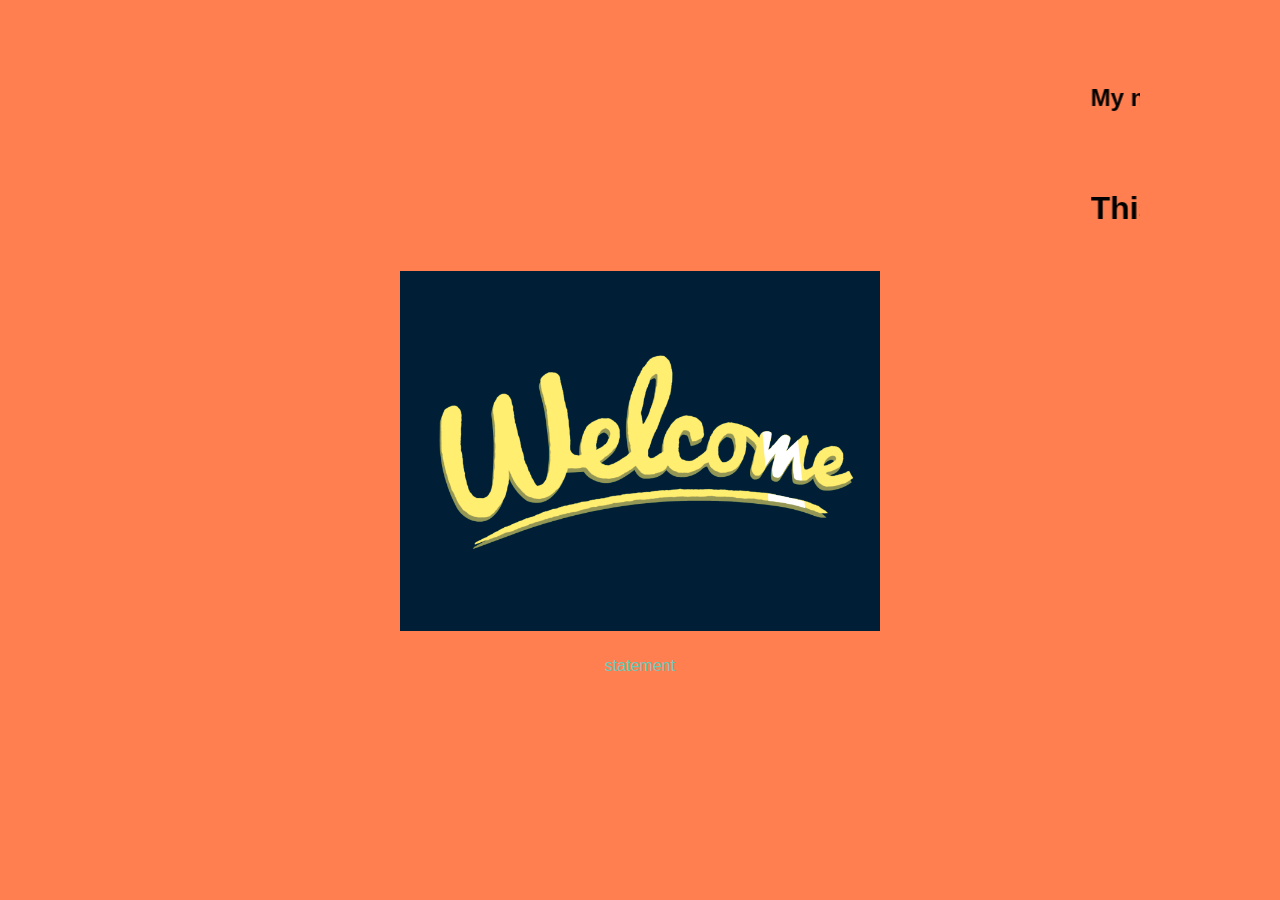
<file: index.html>
<!DOCTYPE html>
<html>

<head>
  <meta charset="utf-8">
  <title> Brandon | Portfolio </title>
  <link rel="stylesheet" type="text/css" href="main.css">
</head>

<body>
  <marquee><h2>My name is Brandon Ly</h2></marquee>
  <marquee><h1>This is my Porfolio Website</h1></marquee>

  <img src="images/welcome.gif" alt="welcome" width="480" height="360" frameBorder="0"</a>
  <p><a href="statement.html">statement</a></p>
  </body>
  </html>
</file>
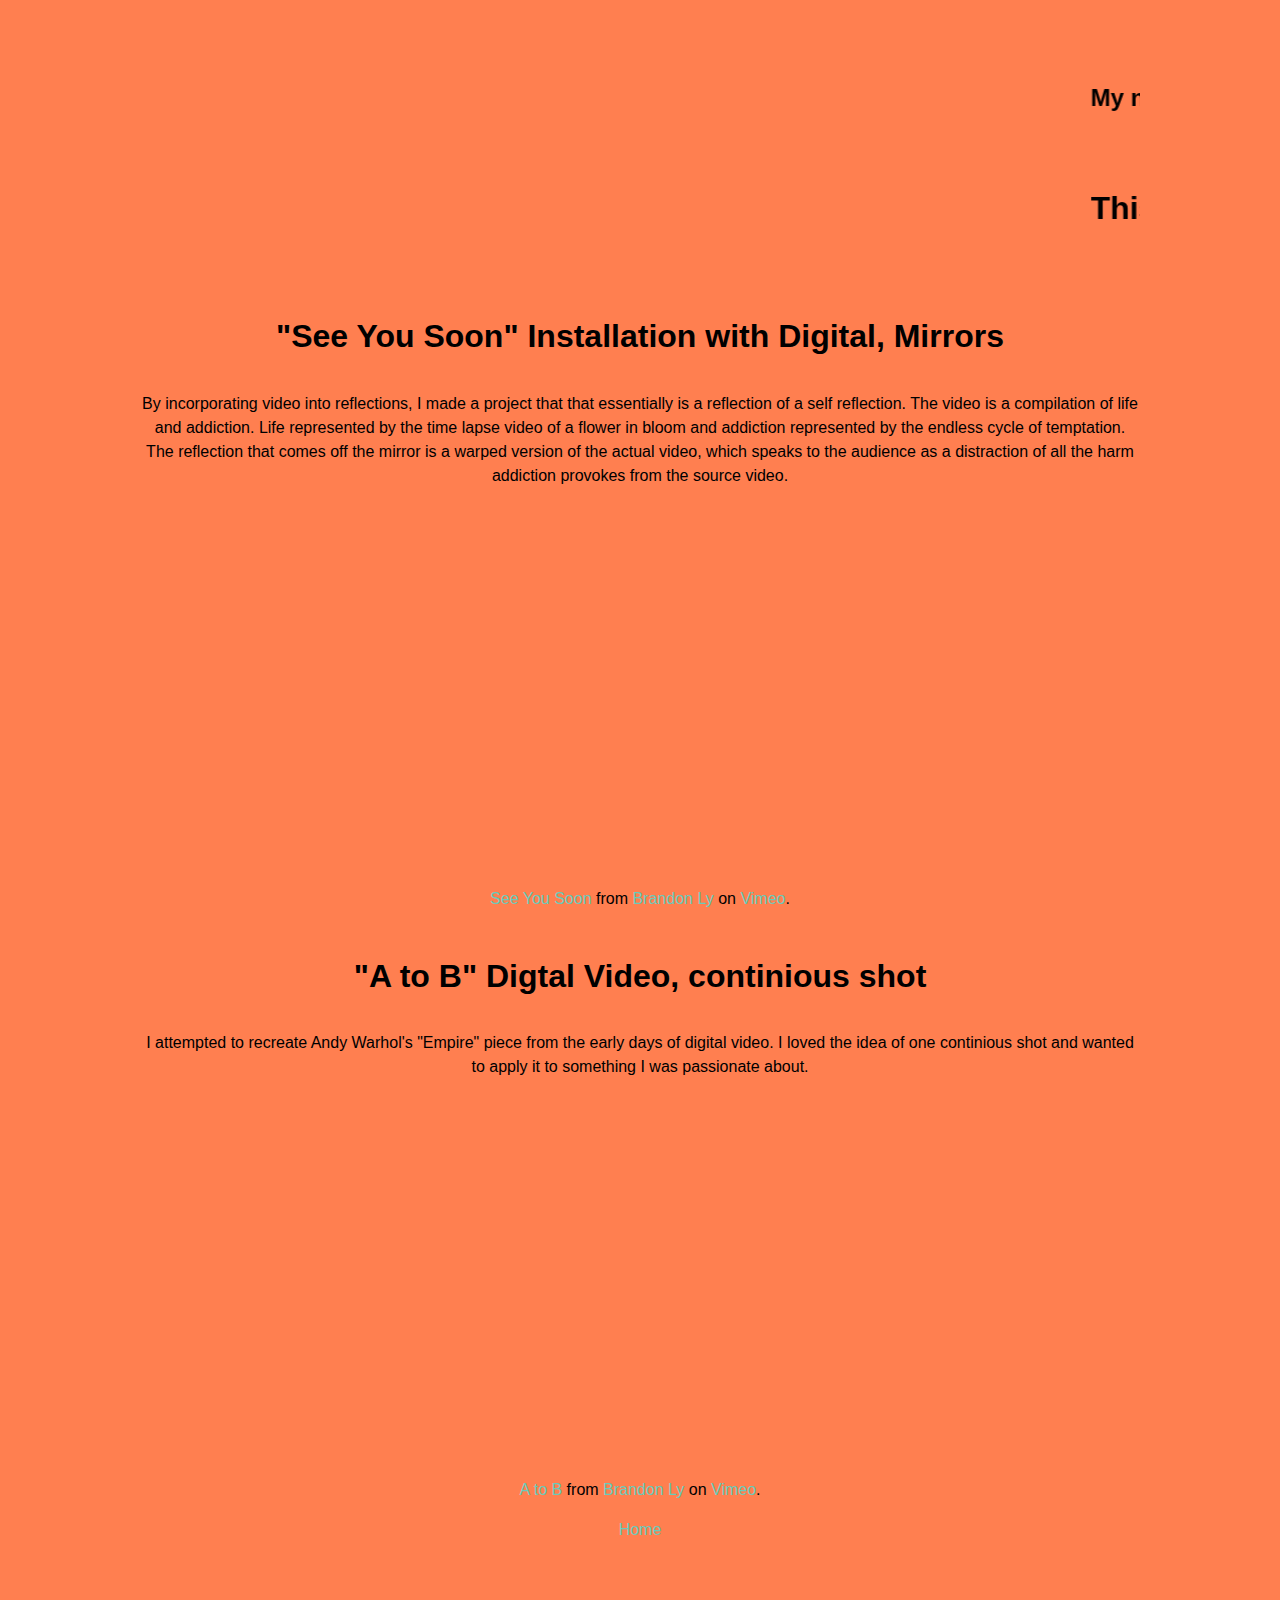
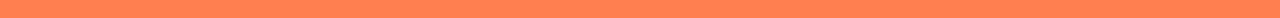
<file: statement.html>
<!DOCTYPE html>
<html>

<head>
  <meta charset="utf-8">
  <title> Brandon | statement</title>
  <link rel="stylesheet" type="text/css" href="main.css">
</head>

<body>
  <marquee><h2>My name is Brandon Ly</h2></marquee>
  <marquee><h1>This is my Porfolio Website</h1></marquee>
  <h1>"See You Soon" Installation with Digital, Mirrors </h1>
  <p>By incorporating video into reflections, I made a project that that essentially is a reflection of a self reflection. The video is a compilation of life and addiction. Life represented by the time lapse video of a flower in bloom and addiction
    represented by the endless cycle of temptation.
    The reflection that comes off the mirror is a warped version of the actual video, which speaks to the audience as a distraction of all the harm addiction provokes from the source video.
  </p>
  <iframe src="https://player.vimeo.com/video/297147022" width="640" height="360" frameborder="0" webkitallowfullscreen mozallowfullscreen allowfullscreen></iframe>
  <p><a href="https://vimeo.com/297147022">See You Soon</a> from <a href="https://vimeo.com/user90012324">Brandon Ly</a> on <a href="https://vimeo.com">Vimeo</a>.</p>
  <h1>"A to B" Digtal Video, continious shot</h1>
  <p>I attempted to recreate Andy Warhol's "Empire" piece from the early days of digital video. I loved the idea of one continious shot and wanted to apply it to something I was passionate about.</p>
  <iframe src="https://player.vimeo.com/video/297150737" width="640" height="360" frameborder="0" webkitallowfullscreen mozallowfullscreen allowfullscreen></iframe>
<p><a href="https://vimeo.com/297150737">A to B</a> from <a href="https://vimeo.com/user90012324">Brandon Ly</a> on <a href="https://vimeo.com">Vimeo</a>.</p>
<p><a href="index.html"> Home </a></p>
  </body>
  </html>
</file>
<file: main.css>
body {
 margin: 30px auto;
 max-width: 1000px;
 font-family: "Helvetica", "Arial", sans-serif;
 line-height: 1.5;
 padding: 30px 20px;
 text-align: center;

}

h1 {
 padding: 20px 0px 10px 0px;
}

a {
color: #69CBBB;
text-decoration: none;
}

body {
 background-color: coral;
}
</file>
